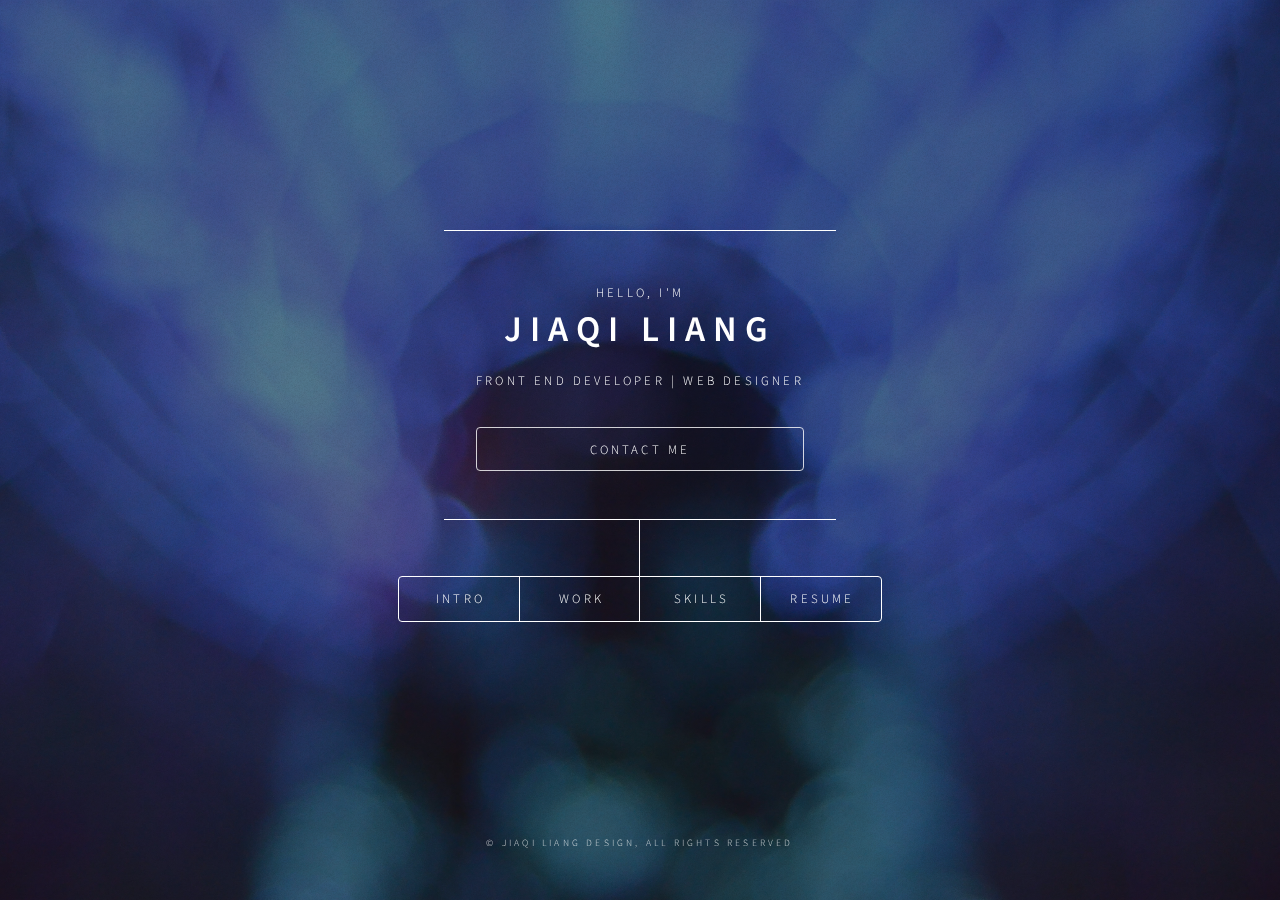
<file: index.html>
<!DOCTYPE HTML>
<html>
	<head>
		<title>JiaQi Liang (Jacky)</title>
		<meta charset="utf-8" />
		<meta name="viewport" content="width=device-width, initial-scale=1, user-scalable=no" />
		<link rel="stylesheet" href="assets/css/main.css" />
		<script src="assets/js/jquery.min.js"></script>
		
	</head>
	<body class="is-preload">
	<!-- preload loader -->
	<div class="preload-precesing">
		<img src="images/loader.gif" alt="">
	</div>
	
	<!-- Wrapper -->
	<div id="wrapper">
		<!-- header -->
		<header id="header"></header>
		<!-- Main -->
		<div id="main">
			<!-- Intro -->
				<article id="intro"></article>
			<!-- Work -->
				<article id="work"></article>
			<!-- About -->
				<article id="skills"></article>
			<!-- Contact -->
				<article id="contact"></article>
			<!-- resume -->
				<article id="resume"></article>
			<!-- Elements -->
				<article id="elements"></article>
		</div>
		<!-- footer -->
		<footer id="footer"></footer>
	</div>
	<div id="bg"></div>

	<!-- Scripts -->
		
		<script src="assets/js/browser.min.js"></script>
		<script src="assets/js/breakpoints.min.js"></script>
		<script src="assets/js/util.js"></script>
		<script src="assets/js/main.js"></script>
		<script type="text/javascript">
			var form = $("#ajaxForm");
			
			form.on('submit', formSubmit);

			function formSubmit(e) {
			    e.preventDefault();
			    $('.sent_status .loading').addClass('--active');
			    const formData = new FormData();
			    formData.append(
			        'name',
			        $('input[name="name"]').val()
			    )
			    formData.append(
			        'email',
			        $('input[name="email"]').val()
			    )
			    formData.append(
			    	'Message',
			    	$('#message').val()
		    	)
			    fetch("https://getform.io/f/116803f3-731f-4c6d-b121-7a8394a56378", {
			            method: "POST",
			            body: formData,
			    })
			    .then(
			    	response => {
			    		console.log(response)
			    		$('.sent_status .loading').removeClass('--active');
			    		$('.sent_status .good').show();
			    	
			    })
			    .catch(error => {
			    	console.log(error)
			    	$('.sent_status .loading').removeClass('--active');
			    	
			    })
			}
		</script>

	</body>
</html>
</file>
<file: assets/css/main.css>
@import url(fontawesome-all.min.css);
@import url("https://fonts.googleapis.com/css?family=Source+Sans+Pro:300italic,600italic,300,600");


html, body, div, span, applet, object,
iframe, h1, h2, h3, h4, h5, h6, p, blockquote,
pre, a, abbr, acronym, address, big, cite,
code, del, dfn, em, img, ins, kbd, q, s, samp,
small, strike, strong, sub, sup, tt, var, b,
u, i, center, dl, dt, dd, ol, ul, li, fieldset,
form, label, legend, table, caption, tbody,
tfoot, thead, tr, th, td, article, aside,
canvas, details, embed, figure, figcaption,
footer, header, hgroup, menu, nav, output, ruby,
section, summary, time, mark, audio, video {
	margin: 0;
	padding: 0;
	border: 0;
	font-size: 100%;
	font: inherit;
	vertical-align: baseline;}

article, aside, details, figcaption, figure,
footer, header, hgroup, menu, nav, section {
	display: block;}

body {
	line-height: 1;
}

ol, ul {
	list-style: none;
}

blockquote, q {
	quotes: none;
}

	blockquote:before, blockquote:after, q:before, q:after {
		content: '';
		content: none;
	}

table {
	border-collapse: collapse;
	border-spacing: 0;
}

body {
	-webkit-text-size-adjust: none;
}

mark {
	background-color: transparent;
	color: inherit;
}

input::-moz-focus-inner {
	border: 0;
	padding: 0;
}

input, select, textarea {
	-moz-appearance: none;
	-webkit-appearance: none;
	-ms-appearance: none;
	appearance: none;
}

/* Basic */

	@-ms-viewport {
		width: device-width;
	}

	@media screen and (max-width: 480px) {

		html, body {
			min-width: 320px;
		}

	}

	html {
		box-sizing: border-box;
	}

	*, *:before, *:after {
		box-sizing: inherit;
	}

	body {
		background: #1b1f22;
	}
	body.is-preload {
		position: relative;
	}

		body.is-preload *, body.is-preload *:before, body.is-preload *:after {
			-moz-animation: none !important;
			-webkit-animation: none !important;
			-ms-animation: none !important;
			animation: none !important;
			-moz-transition: none !important;
			-webkit-transition: none !important;
			-ms-transition: none !important;
			transition: none !important;


		}
		body.is-preload .preload-precesing {
			display: flex !important;
			z-index: 20;
			justify-content: center;
			align-items: center;
			width:  100px;
			height:  100px;
			position: absolute;
			top: 0;
			bottom: 0;
			left: 0;
			right: 0;
			padding:  5px;
			margin: auto;
		}
		body.is-ready .preload-precesing {
			display: none !important;
		}

/* Type */

	html {
		font-size: 16pt;
	}

		@media screen and (max-width: 1680px) {

			html {
				font-size: 12pt;
			}

		}

		@media screen and (max-width: 736px) {

			html {
				font-size: 11pt;
			}

		}

		@media screen and (max-width: 360px) {

			html {
				font-size: 10pt;
			}

		}

	body, input, select, textarea {
		color: #ffffff;
		font-family: "Source Sans Pro", sans-serif;
		font-weight: 300;
		font-size: 1rem;
		line-height: 1.65;
	}

	a {
		-moz-transition: color 0.2s ease-in-out, background-color 0.2s ease-in-out, border-bottom-color 0.2s ease-in-out;
		-webkit-transition: color 0.2s ease-in-out, background-color 0.2s ease-in-out, border-bottom-color 0.2s ease-in-out;
		-ms-transition: color 0.2s ease-in-out, background-color 0.2s ease-in-out, border-bottom-color 0.2s ease-in-out;
		transition: color 0.2s ease-in-out, background-color 0.2s ease-in-out, border-bottom-color 0.2s ease-in-out;
		border-bottom: dotted 1px rgba(255, 255, 255, 0.5);
		text-decoration: none;
		color: inherit;
	}

		a:hover {
			border-bottom-color: transparent;
		}

	strong, b {
		color: #ffffff;
		font-weight: 600;
	}

	em, i {
		font-style: italic;
	}

	p {
		margin: 0 0 2rem 0;
	}

	h1, h2, h3, h4, h5, h6 {
		color: #ffffff;
		font-weight: 600;
		line-height: 1.5;
		margin: 0 0 1rem 0;
		text-transform: uppercase;
		letter-spacing: 0.2rem;
	}

		h1 a, h2 a, h3 a, h4 a, h5 a, h6 a {
			color: inherit;
			text-decoration: none;
		}

		h1.major, h2.major, h3.major, h4.major, h5.major, h6.major {
			border-bottom: solid 1px #ffffff;
			width: -moz-max-content;
			width: -webkit-max-content;
			width: -ms-max-content;
			width: max-content;
			padding-bottom: 0.5rem;
			margin: 0 0 2rem 0;
		}

	h1 {
		font-size: 2.25rem;
		line-height: 1.3;
		letter-spacing: 0.5rem;
	}

	h2 {
		font-size: 1.5rem;
		line-height: 1.4;
		letter-spacing: 0.5rem;
	}

	h3 {
		font-size: 1rem;
	}

	h4 {
		font-size: 0.8rem;
	}

	h5 {
		font-size: 0.7rem;
	}

	h6 {
		font-size: 0.6rem;
	}

	@media screen and (max-width: 736px) {

		h1 {
			font-size: 1.75rem;
			line-height: 1.4;
		}

		h2 {
			font-size: 1.25em;
			line-height: 1.5;
		}

	}

	sub {
		font-size: 0.8rem;
		position: relative;
		top: 0.5rem;
	}

	sup {
		font-size: 0.8rem;
		position: relative;
		top: -0.5rem;
	}

	blockquote {
		border-left: solid 4px #ffffff;
		font-style: italic;
		margin: 0 0 2rem 0;
		padding: 0.5rem 0 0.5rem 2rem;
	}

	code {
		background: rgba(255, 255, 255, 0.075);
		border-radius: 4px;
		font-family: "Courier New", monospace;
		font-size: 0.9rem;
		margin: 0 0.25rem;
		padding: 0.25rem 0.65rem;
	}

	pre {
		-webkit-overflow-scrolling: touch;
		font-family: "Courier New", monospace;
		font-size: 0.9rem;
		margin: 0 0 2rem 0;
	}

		pre code {
			display: block;
			line-height: 1.75;
			padding: 1rem 1.5rem;
			overflow-x: auto;
		}

	hr {
		border: 0;
		border-bottom: solid 1px #ffffff;
		margin: 2.75rem 0;
	}

	.align-left {
		text-align: left;
	}

	.align-center {
		text-align: center;
	}

	.align-right {
		text-align: right;
	}

/* Form */

	form {
		margin: 0 0 2rem 0;
	}

		form > :last-child {
			margin-bottom: 0;
		}

		form > .fields {
			display: -moz-flex;
			display: -webkit-flex;
			display: -ms-flex;
			display: flex;
			-moz-flex-wrap: wrap;
			-webkit-flex-wrap: wrap;
			-ms-flex-wrap: wrap;
			flex-wrap: wrap;
			width: calc(100% + 3rem);
			margin: -1.5rem 0 2rem -1.5rem;
		}

			form > .fields > .field {
				-moz-flex-grow: 0;
				-webkit-flex-grow: 0;
				-ms-flex-grow: 0;
				flex-grow: 0;
				-moz-flex-shrink: 0;
				-webkit-flex-shrink: 0;
				-ms-flex-shrink: 0;
				flex-shrink: 0;
				padding: 1.5rem 0 0 1.5rem;
				width: calc(100% - 1.5rem);
			}

				form > .fields > .field.half {
					width: calc(50% - 0.75rem);
				}

				form > .fields > .field.third {
					width: calc(100%/3 - 0.5rem);
				}

				form > .fields > .field.quarter {
					width: calc(25% - 0.375rem);
				}

		@media screen and (max-width: 480px) {

			form > .fields {
				width: calc(100% + 3rem);
				margin: -1.5rem 0 2rem -1.5rem;
			}

				form > .fields > .field {
					padding: 1.5rem 0 0 1.5rem;
					width: calc(100% - 1.5rem);
				}

					form > .fields > .field.half {
						width: calc(100% - 1.5rem);
					}

					form > .fields > .field.third {
						width: calc(100% - 1.5rem);
					}

					form > .fields > .field.quarter {
						width: calc(100% - 1.5rem);
					}

		}

	label {
		color: #ffffff;
		display: block;
		font-size: 0.8rem;
		font-weight: 300;
		letter-spacing: 0.2rem;
		line-height: 1.5;
		margin: 0 0 1rem 0;
		text-transform: uppercase;
	}

	input[type="text"],
	input[type="password"],
	input[type="email"],
	input[type="tel"],
	select,
	textarea {
		-moz-appearance: none;
		-webkit-appearance: none;
		-ms-appearance: none;
		appearance: none;
		-moz-transition: border-color 0.2s ease-in-out, box-shadow 0.2s ease-in-out, background-color 0.2s ease-in-out;
		-webkit-transition: border-color 0.2s ease-in-out, box-shadow 0.2s ease-in-out, background-color 0.2s ease-in-out;
		-ms-transition: border-color 0.2s ease-in-out, box-shadow 0.2s ease-in-out, background-color 0.2s ease-in-out;
		transition: border-color 0.2s ease-in-out, box-shadow 0.2s ease-in-out, background-color 0.2s ease-in-out;
		background-color: transparent;
		border-radius: 4px;
		border: solid 1px #ffffff;
		color: inherit;
		display: block;
		outline: 0;
		padding: 0 1rem;
		text-decoration: none;
		width: 100%;
	}

		input[type="text"]:invalid,
		input[type="password"]:invalid,
		input[type="email"]:invalid,
		input[type="tel"]:invalid,
		select:invalid,
		textarea:invalid {
			box-shadow: none;
		}

		input[type="text"]:focus,
		input[type="password"]:focus,
		input[type="email"]:focus,
		input[type="tel"]:focus,
		select:focus,
		textarea:focus {
			background: rgba(255, 255, 255, 0.075);
			border-color: #ffffff;
			box-shadow: 0 0 0 1px #ffffff;
		}

	select {
		background-image: url("data:image/svg+xml;charset=utf8,%3Csvg xmlns='http://www.w3.org/2000/svg' width='40' height='40' preserveAspectRatio='none' viewBox='0 0 40 40'%3E%3Cpath d='M9.4,12.3l10.4,10.4l10.4-10.4c0.2-0.2,0.5-0.4,0.9-0.4c0.3,0,0.6,0.1,0.9,0.4l3.3,3.3c0.2,0.2,0.4,0.5,0.4,0.9 c0,0.4-0.1,0.6-0.4,0.9L20.7,31.9c-0.2,0.2-0.5,0.4-0.9,0.4c-0.3,0-0.6-0.1-0.9-0.4L4.3,17.3c-0.2-0.2-0.4-0.5-0.4-0.9 c0-0.4,0.1-0.6,0.4-0.9l3.3-3.3c0.2-0.2,0.5-0.4,0.9-0.4S9.1,12.1,9.4,12.3z' fill='%23ffffff' /%3E%3C/svg%3E");
		background-size: 1.25rem;
		background-repeat: no-repeat;
		background-position: calc(100% - 1rem) center;
		height: 2.75rem;
		padding-right: 2.75rem;
		text-overflow: ellipsis;
	}

		select option {
			color: #ffffff;
			background: #1b1f22;
		}

		select:focus::-ms-value {
			background-color: transparent;
		}

		select::-ms-expand {
			display: none;
		}

	input[type="text"],
	input[type="password"],
	input[type="email"],
	select {
		height: 2.75rem;
	}

	textarea {
		padding: 0.75rem 1rem;
	}

	input[type="checkbox"],
	input[type="radio"] {
		-moz-appearance: none;
		-webkit-appearance: none;
		-ms-appearance: none;
		appearance: none;
		display: block;
		float: left;
		margin-right: -2rem;
		opacity: 0;
		width: 1rem;
		z-index: -1;
	}

		input[type="checkbox"] + label,
		input[type="radio"] + label {
			text-decoration: none;
			-moz-user-select: none;
			-webkit-user-select: none;
			-ms-user-select: none;
			user-select: none;
			color: #ffffff;
			cursor: pointer;
			display: inline-block;
			font-size: 0.8rem;
			font-weight: 300;
			margin: 0 0 0.5rem 0;
			padding-left: 2.65rem;
			padding-right: 0.75rem;
			position: relative;
		}

			input[type="checkbox"] + label:before,
			input[type="radio"] + label:before {
				-moz-osx-font-smoothing: grayscale;
				-webkit-font-smoothing: antialiased;
				display: inline-block;
				font-style: normal;
				font-variant: normal;
				text-rendering: auto;
				line-height: 1;
				text-transform: none !important;
				font-family: 'Font Awesome 5 Free';
				font-weight: 900;
			}

			input[type="checkbox"] + label:before,
			input[type="radio"] + label:before {
				-moz-transition: border-color 0.2s ease-in-out, box-shadow 0.2s ease-in-out, background-color 0.2s ease-in-out;
				-webkit-transition: border-color 0.2s ease-in-out, box-shadow 0.2s ease-in-out, background-color 0.2s ease-in-out;
				-ms-transition: border-color 0.2s ease-in-out, box-shadow 0.2s ease-in-out, background-color 0.2s ease-in-out;
				transition: border-color 0.2s ease-in-out, box-shadow 0.2s ease-in-out, background-color 0.2s ease-in-out;
				border-radius: 4px;
				border: solid 1px #ffffff;
				content: '';
				display: inline-block;
				height: 1.65rem;
				left: 0;
				line-height: 1.65rem;
				position: absolute;
				text-align: center;
				top: -0.15rem;
				width: 1.65rem;
			}

		input[type="checkbox"]:checked + label:before,
		input[type="radio"]:checked + label:before {
			background: #ffffff !important;
			border-color: #ffffff !important;
			color: #1b1f22;
			content: '\f00c';
		}

		input[type="checkbox"]:focus + label:before,
		input[type="radio"]:focus + label:before {
			background: rgba(255, 255, 255, 0.075);
			border-color: #ffffff;
			box-shadow: 0 0 0 1px #ffffff;
		}

	input[type="checkbox"] + label:before {
		border-radius: 4px;
	}

	input[type="radio"] + label:before {
		border-radius: 100%;
	}

	::-webkit-input-placeholder {
		color: rgba(255, 255, 255, 0.5) !important;
		opacity: 1.0;
	}

	:-moz-placeholder {
		color: rgba(255, 255, 255, 0.5) !important;
		opacity: 1.0;
	}

	::-moz-placeholder {
		color: rgba(255, 255, 255, 0.5) !important;
		opacity: 1.0;
	}

	:-ms-input-placeholder {
		color: rgba(255, 255, 255, 0.5) !important;
		opacity: 1.0;
	}

	.formerize-placeholder {
		color: rgba(255, 255, 255, 0.5) !important;
		opacity: 1.0;
	}
	.sent_status .good {
		border:  1px solid #1AEDA0;
		padding:  5px 1rem;
		border-radius: 4px;
		display: none;
	}
	.sent_status .bad {
		border:  1px solid #FF665A;
		padding:  5px 1rem;
		border-radius: 4px;
		display: none;
	}
	.sent_status .loading {
		display: none;
		justify-content: center;
	}
	.sent_status .loading img {
		height: 40px;
	}
	.sent_status .loading.--active {
		display: flex;
	}
/* Box */

	.box {
		border-radius: 4px;
		border: solid 1px #ffffff;
		margin-bottom: 2rem;
		padding: 1.5em;
	}

		.box > :last-child,
		.box > :last-child > :last-child,
		.box > :last-child > :last-child > :last-child {
			margin-bottom: 0;
		}

		.box.alt {
			border: 0;
			border-radius: 0;
			padding: 0;
		}

/* Icon */

	.icon {
		text-decoration: none;
		border-bottom: none;
		position: relative;
	}

		.icon:before {
			-moz-osx-font-smoothing: grayscale;
			-webkit-font-smoothing: antialiased;
			display: inline-block;
			font-style: normal;
			font-variant: normal;
			text-rendering: auto;
			line-height: 1;
			text-transform: none !important;
			font-family: 'Font Awesome 5 Free';
			font-weight: 400;
		}

		.icon > .label {
			display: none;
		}

		.icon:before {
			line-height: inherit;
		}

		.icon.solid:before {
			font-weight: 900;
		}

		.icon.brands:before {
			font-family: 'Font Awesome 5 Brands';
		}

/* Image */

	.image {
		border-radius: 4px;
		border: 0;
		display: inline-block;
		position: relative;
	}

		.image:before {
			pointer-events: none;
			background-image: url("../../images/overlay.png");
			background-color: rgba(19, 21, 25, 0.5);
			border-radius: 4px;
			content: '';
			display: block;
			height: 100%;
			left: 0;
			opacity: 0.5;
			position: absolute;
			top: 0;
			width: 100%;
		}

		.image img {
			border-radius: 4px;
			display: block;
		}

		.image.left, .image.right {
			max-width: 40%;
		}

			.image.left img, .image.right img {
				width: 100%;
			}

		.image.left {
			float: left;
			padding: 0 1.5em 1em 0;
			top: 0.25em;
		}

		.image.right {
			float: right;
			padding: 0 0 1em 1.5em;
			top: 0.25em;
		}

		.image.fit {
			display: block;
			margin: 0 0 2rem 0;
			width: 100%;
		}

			.image.fit img {
				width: 100%;
			}

		.image.main {
			display: block;
			margin: 2.5rem 0;
			width: 100%;
		}

			.image.main img {
				width: 100%;
			}

		@media screen and (max-width: 736px) {

			.image.main {
				margin: 2rem 0;
			}

		}

		@media screen and (max-width: 480px) {

			.image.main {
				margin: 1.5rem 0;
			}

		}

/* List */

	ol {
		list-style: decimal;
		margin: 0 0 2rem 0;
		padding-left: 1.25em;
	}

		ol li {
			padding-left: 0.25em;
		}

	ul {
		list-style: disc;
		margin: 0 0 2rem 0;
		padding-left: 1em;
	}

		ul li {
			padding-left: 0.5em;
		}

		ul.alt {
			list-style: none;
			padding-left: 0;
		}

			ul.alt li {
				border-top: solid 1px #ffffff;
				padding: 0.5em 0;
			}

				ul.alt li:first-child {
					border-top: 0;
					padding-top: 0;
				}

	dl {
		margin: 0 0 2rem 0;
	}

		dl dt {
			display: block;
			font-weight: 600;
			margin: 0 0 1rem 0;
		}

		dl dd {
			margin-left: 2rem;
		}

/* Actions */

	ul.actions {
		display: -moz-flex;
		display: -webkit-flex;
		display: -ms-flex;
		display: flex;
		cursor: default;
		list-style: none;
		margin-left: -1rem;
		padding-left: 0;
	}

		ul.actions li {
			padding: 0 0 0 1rem;
			vertical-align: middle;
		}

		ul.actions.special {
			-moz-justify-content: center;
			-webkit-justify-content: center;
			-ms-justify-content: center;
			justify-content: center;
			width: 100%;
			margin-left: 0;
		}

			ul.actions.special li:first-child {
				padding-left: 0;
			}

		ul.actions.stacked {
			-moz-flex-direction: column;
			-webkit-flex-direction: column;
			-ms-flex-direction: column;
			flex-direction: column;
			margin-left: 0;
		}

			ul.actions.stacked li {
				padding: 1.3rem 0 0 0;
			}

				ul.actions.stacked li:first-child {
					padding-top: 0;
				}

		ul.actions.fit {
			width: calc(100% + 1rem);
		}

			ul.actions.fit li {
				-moz-flex-grow: 1;
				-webkit-flex-grow: 1;
				-ms-flex-grow: 1;
				flex-grow: 1;
				-moz-flex-shrink: 1;
				-webkit-flex-shrink: 1;
				-ms-flex-shrink: 1;
				flex-shrink: 1;
				width: 100%;
			}

				ul.actions.fit li > * {
					width: 100%;
				}

			ul.actions.fit.stacked {
				width: 100%;
			}

		@media screen and (max-width: 480px) {

			ul.actions:not(.fixed) {
				-moz-flex-direction: column;
				-webkit-flex-direction: column;
				-ms-flex-direction: column;
				flex-direction: column;
				margin-left: 0;
				width: 100% !important;
			}

				ul.actions:not(.fixed) li {
					-moz-flex-grow: 1;
					-webkit-flex-grow: 1;
					-ms-flex-grow: 1;
					flex-grow: 1;
					-moz-flex-shrink: 1;
					-webkit-flex-shrink: 1;
					-ms-flex-shrink: 1;
					flex-shrink: 1;
					padding: 1rem 0 0 0;
					text-align: center;
					width: 100%;
				}

					ul.actions:not(.fixed) li > * {
						width: 100%;
					}

					ul.actions:not(.fixed) li:first-child {
						padding-top: 0;
					}

					ul.actions:not(.fixed) li input[type="submit"],
					ul.actions:not(.fixed) li input[type="reset"],
					ul.actions:not(.fixed) li input[type="button"],
					ul.actions:not(.fixed) li button,
					ul.actions:not(.fixed) li .button {
						width: 100%;
					}

						ul.actions:not(.fixed) li input[type="submit"].icon:before,
						ul.actions:not(.fixed) li input[type="reset"].icon:before,
						ul.actions:not(.fixed) li input[type="button"].icon:before,
						ul.actions:not(.fixed) li button.icon:before,
						ul.actions:not(.fixed) li .button.icon:before {
							margin-left: -0.5em;
						}

		}

/* Icons */

	ul.icons {
		cursor: default;
		list-style: none;
		padding-left: 0;
	}

		ul.icons li {
			display: inline-block;
			padding: 0 0.75em 0 0;
		}

			ul.icons li:last-child {
				padding-right: 0;
			}

			ul.icons li a {
				border-radius: 100%;
				box-shadow: inset 0 0 0 1px #ffffff;
				display: inline-block;
				height: 2.25rem;
				line-height: 2.25rem;
				text-align: center;
				width: 2.25rem;
			}

				ul.icons li a:hover {
					background-color: rgba(255, 255, 255, 0.075);
				}

				ul.icons li a:active {
					background-color: rgba(255, 255, 255, 0.175);
				}

/* Table */

	.table-wrapper {
		-webkit-overflow-scrolling: touch;
		overflow-x: auto;
	}

	table {
		margin: 0 0 2rem 0;
		width: 100%;
	}

		table tbody tr {
			border: solid 1px #ffffff;
			border-left: 0;
			border-right: 0;
		}

			table tbody tr:nth-child(2n + 1) {
				background-color: rgba(255, 255, 255, 0.075);
			}

		table td {
			padding: 0.75em 0.75em;
		}

		table th {
			color: #ffffff;
			font-size: 0.9em;
			font-weight: 600;
			padding: 0 0.75em 0.75em 0.75em;
			text-align: left;
		}

		table thead {
			border-bottom: solid 2px #ffffff;
		}

		table tfoot {
			border-top: solid 2px #ffffff;
		}

		table.alt {
			border-collapse: separate;
		}

			table.alt tbody tr td {
				border: solid 1px #ffffff;
				border-left-width: 0;
				border-top-width: 0;
			}

				table.alt tbody tr td:first-child {
					border-left-width: 1px;
				}

			table.alt tbody tr:first-child td {
				border-top-width: 1px;
			}

			table.alt thead {
				border-bottom: 0;
			}

			table.alt tfoot {
				border-top: 0;
			}

/* Button */

	input[type="submit"],
	input[type="reset"],
	input[type="button"],
	button,
	.button {
		-moz-appearance: none;
		-webkit-appearance: none;
		-ms-appearance: none;
		appearance: none;
		-moz-transition: background-color 0.2s ease-in-out, color 0.2s ease-in-out;
		-webkit-transition: background-color 0.2s ease-in-out, color 0.2s ease-in-out;
		-ms-transition: background-color 0.2s ease-in-out, color 0.2s ease-in-out;
		transition: background-color 0.2s ease-in-out, color 0.2s ease-in-out;
		background-color: transparent;
		border-radius: 4px;
		border: 0;
		box-shadow: inset 0 0 0 1px #ffffff;
		color: #ffffff !important;
		cursor: pointer;
		display: inline-block;
		font-size: 0.8rem;
		font-weight: 300;
		height: 2.75rem;
		letter-spacing: 0.2rem;
		line-height: 2.75rem;
		outline: 0;
		padding: 0 1.25rem 0 1.35rem;
		text-align: center;
		text-decoration: none;
		text-transform: uppercase;
		white-space: nowrap;
	}

		input[type="submit"]:hover,
		input[type="reset"]:hover,
		input[type="button"]:hover,
		button:hover,
		.button:hover {
			background-color: rgba(255, 255, 255, 0.075);
		}

		input[type="submit"]:active,
		input[type="reset"]:active,
		input[type="button"]:active,
		button:active,
		.button:active {
			background-color: rgba(255, 255, 255, 0.175);
		}

		input[type="submit"].icon:before,
		input[type="reset"].icon:before,
		input[type="button"].icon:before,
		button.icon:before,
		.button.icon:before {
			margin-right: 0.5em;
		}

		input[type="submit"].fit,
		input[type="reset"].fit,
		input[type="button"].fit,
		button.fit,
		.button.fit {
			width: 100%;
		}

		input[type="submit"].small,
		input[type="reset"].small,
		input[type="button"].small,
		button.small,
		.button.small {
			font-size: 0.6rem;
			height: 2.0625rem;
			line-height: 2.0625rem;
		}

		input[type="submit"].primary,
		input[type="reset"].primary,
		input[type="button"].primary,
		button.primary,
		.button.primary {
			background-color: #ffffff;
			color: #1b1f22 !important;
			font-weight: 600;
		}

		input[type="submit"].disabled, input[type="submit"]:disabled,
		input[type="reset"].disabled,
		input[type="reset"]:disabled,
		input[type="button"].disabled,
		input[type="button"]:disabled,
		button.disabled,
		button:disabled,
		.button.disabled,
		.button:disabled {
			pointer-events: none;
			cursor: default;
			opacity: 0.25;
		}

	input[type="submit"],
	input[type="reset"],
	input[type="button"],
	button {
		line-height: calc(2.75rem - 2px);
	}

/* BG */

	#bg {
		-moz-transform: scale(1.0);
		-webkit-transform: scale(1.0);
		-ms-transform: scale(1.0);
		transform: scale(1.0);
		-webkit-backface-visibility: hidden;
		position: fixed;
		top: 0;
		left: 0;
		width: 100%;
		height: 100vh;
		z-index: 1;
	}

		#bg:before, #bg:after {
			content: '';
			display: block;
			position: absolute;
			top: 0;
			left: 0;
			width: 100%;
			height: 100%;
		}

		#bg:before {
			-moz-transition: background-color 1s ease-in-out;
			-webkit-transition: background-color 1s ease-in-out;
			-ms-transition: background-color 1s ease-in-out;
			transition: background-color 1s ease-in-out;
			-moz-transition-delay: 0.75s;
			-webkit-transition-delay: 0.75s;
			-ms-transition-delay: 0.75s;
			transition-delay: 0.75s;
			background-image: linear-gradient(to top, rgba(19, 21, 25, 0.5), rgba(19, 21, 25, 0.5)), url("../../images/overlay.png");
			background-size: auto,
 256px 256px;
			background-position: center,
 center;
			background-repeat: no-repeat,
 repeat;
			z-index: 2;
		}

		#bg:after {
			-moz-transform: scale(1.125);
			-webkit-transform: scale(1.125);
			-ms-transform: scale(1.125);
			transform: scale(1.125);
			-moz-transition: -moz-transform 0.15s ease-in-out, -moz-filter 0.15s ease-in-out;
			-webkit-transition: -webkit-transform 0.15s ease-in-out, -webkit-filter 0.15s ease-in-out;
			-ms-transition: -ms-transform 0.15s ease-in-out, -ms-filter 0.15s ease-in-out;
			transition: transform 0.15s ease-in-out, filter 0.15s ease-in-out;
			background-image: url("../../images/bg-blue.jpg");
			background-position: center;
			background-size: cover;
			background-repeat: no-repeat;
			z-index: 1;
		}

		body.is-article-visible #bg:after {
			-moz-transform: scale(1.0825);
			-webkit-transform: scale(1.0825);
			-ms-transform: scale(1.0825);
			transform: scale(1.0825);
			-moz-filter: blur(0.2rem);
			-webkit-filter: blur(0.2rem);
			-ms-filter: blur(0.2rem);
			filter: blur(0.2rem);
		}

		body.is-preload #bg:before {
			background-color: rgba(0,0,0,0.9);
		}

/* Wrapper */

	#wrapper {
		display: -moz-flex;
		display: -webkit-flex;
		display: -ms-flex;
		display: flex;
		-moz-flex-direction: column;
		-webkit-flex-direction: column;
		-ms-flex-direction: column;
		flex-direction: column;
		-moz-align-items: center;
		-webkit-align-items: center;
		-ms-align-items: center;
		align-items: center;
		-moz-justify-content: space-between;
		-webkit-justify-content: space-between;
		-ms-justify-content: space-between;
		justify-content: space-between;
		position: relative;
		min-height: 100vh;
		width: 100%;
		padding: 4rem 2rem;
		z-index: 3;
	}

		#wrapper:before {
			content: '';
			display: block;
		}

		@media screen and (max-width: 1680px) {

			#wrapper {
				padding: 3rem 2rem;
			}

		}

		@media screen and (max-width: 736px) {

			#wrapper {
				padding: 2rem 1rem;
			}

		}

		@media screen and (max-width: 480px) {

			#wrapper {
				padding: 1rem;
			}

		}

/* Header */

	#header {
		display: -moz-flex;
		display: -webkit-flex;
		display: -ms-flex;
		display: flex;
		-moz-flex-direction: column;
		-webkit-flex-direction: column;
		-ms-flex-direction: column;
		flex-direction: column;
		-moz-align-items: center;
		-webkit-align-items: center;
		-ms-align-items: center;
		align-items: center;
		-moz-transition: -moz-transform 0.325s ease-in-out, -moz-filter 0.325s ease-in-out, opacity 0.325s ease-in-out;
		-webkit-transition: -webkit-transform 0.325s ease-in-out, -webkit-filter 0.325s ease-in-out, opacity 0.325s ease-in-out;
		-ms-transition: -ms-transform 0.325s ease-in-out, -ms-filter 0.325s ease-in-out, opacity 0.325s ease-in-out;
		transition: transform 0.325s ease-in-out, filter 0.325s ease-in-out, opacity 0.325s ease-in-out;
		background-image: -moz-radial-gradient(rgba(0, 0, 0, 0.25) 25%, rgba(0, 0, 0, 0) 55%);
		background-image: -webkit-radial-gradient(rgba(0, 0, 0, 0.25) 25%, rgba(0, 0, 0, 0) 55%);
		background-image: -ms-radial-gradient(rgba(0, 0, 0, 0.25) 25%, rgba(0, 0, 0, 0) 55%);
		background-image: radial-gradient(rgba(0, 0, 0, 0.25) 25%, rgba(0, 0, 0, 0) 55%);
		max-width: 100%;
		text-align: center;
	}

		#header > * {
			-moz-transition: opacity 0.325s ease-in-out;
			-webkit-transition: opacity 0.325s ease-in-out;
			-ms-transition: opacity 0.325s ease-in-out;
			transition: opacity 0.325s ease-in-out;
			position: relative;
			margin-top: 3.5rem;
		}

			#header > *:before {
				content: '';
				display: block;
				position: absolute;
				top: calc(-3.5rem - 1px);
				left: calc(50% - 1px);
				width: 1px;
				height: calc(3.5rem + 1px);
				background: #ffffff;
			}

		#header > :first-child {
			margin-top: 0;
		}

			#header > :first-child:before {
				display: none;
			}

		#header .logo {
			width: 5.5rem;
			height: 5.5rem;
			line-height: 5.5rem;
			border: solid 1px #ffffff;
			border-radius: 100%;
			display: none;
		}

			#header .logo .icon:before {
				font-size: 2rem;
			}

		#header .content {
			border-style: solid;
			border-color: #ffffff;
			border-top-width: 1px;
			border-bottom-width: 1px;
			max-width: 100%;
			margin-top: 0;
		}
		#header .content:before {
			display: none;
		}

		#header .content .inner {
			-moz-transition: max-height 0.75s ease, padding 0.75s ease, opacity 0.325s ease-in-out;
			-webkit-transition: max-height 0.75s ease, padding 0.75s ease, opacity 0.325s ease-in-out;
			-ms-transition: max-height 0.75s ease, padding 0.75s ease, opacity 0.325s ease-in-out;
			transition: max-height 0.75s ease, padding 0.75s ease, opacity 0.325s ease-in-out;
			-moz-transition-delay: 0.25s;
			-webkit-transition-delay: 0.25s;
			-ms-transition-delay: 0.25s;
			transition-delay: 0.25s;
			padding: 3rem 2rem;
			max-height: 40rem;
			overflow: hidden;
		}

			#header .content .inner > :last-child {
				margin-bottom: 0;
			}

		#header .content p, #header .content span {
			text-transform: uppercase;
			letter-spacing: 0.2rem;
			font-size: 0.8rem;
			line-height: 2;
		}
		
		#header nav ul {
			display: -moz-flex;
			display: -webkit-flex;
			display: -ms-flex;
			display: flex;
			margin-bottom: 0;
			list-style: none;
			padding-left: 0;
			border: solid 1px #ffffff;
			border-radius: 4px;
		}

			#header nav ul li {
				padding-left: 0;
				border-left: solid 1px #ffffff;
			}

				#header nav ul li:first-child {
					border-left: 0;
				}

				#header nav ul li a {
					display: block;
					min-width: 7.5rem;
					height: 2.75rem;
					line-height: 2.75rem;
					padding: 0 1.25rem 0 1.45rem;
					text-transform: uppercase;
					letter-spacing: 0.2rem;
					font-size: 0.8rem;
					border-bottom: 0;
				}

					#header nav ul li a:hover {
						background-color: rgba(255, 255, 255, 0.075);
					}

					#header nav ul li a:active {
						background-color: rgba(255, 255, 255, 0.175);
					}

		#header nav.use-middle:after {
			content: '';
			display: block;
			position: absolute;
			top: 0;
			left: calc(50% - 1px);
			width: 1px;
			height: 100%;
			background: #ffffff;
		}

		#header nav.use-middle ul li.is-middle {
			border-left: 0;
		}

		body.is-article-visible #header {
			-moz-transform: scale(0.95);
			-webkit-transform: scale(0.95);
			-ms-transform: scale(0.95);
			transform: scale(0.95);
			-moz-filter: blur(0.1rem);
			-webkit-filter: blur(0.1rem);
			-ms-filter: blur(0.1rem);
			filter: blur(0.1rem);
			opacity: 0;
		}

		body.is-preload #header {
			-moz-filter: blur(0.125rem);
			-webkit-filter: blur(0.125rem);
			-ms-filter: blur(0.125rem);
			filter: blur(0.125rem);
		}

			body.is-preload #header > * {
				opacity: 0;
			}

			body.is-preload #header .content .inner {
				max-height: 0;
				padding-top: 0;
				padding-bottom: 0;
				opacity: 0;
			}

		@media screen and (max-width: 980px) {

			#header .content p br {
				display: none;
			}

		}

		@media screen and (max-width: 736px) {

			#header > * {
				margin-top: 2rem;
			}

			#header > *:before {
				top: calc(-2rem - 1px);
				height: calc(2rem + 1px);
			}

			#header .logo {
				width: 4.75rem;
				height: 4.75rem;
				line-height: 4.75rem;
			}

				#header .logo .icon:before {
					font-size: 1.75rem;
				}

			#header .content .inner {
				padding: 2.5rem 1rem;
			}

			#header .content p {
				line-height: 1.875;
			}

		}

		@media screen and (max-width: 480px) {

			#header {
				padding: 1.5rem 0;
			}

				#header .content .inner {
					padding: 2.5rem 0;
				}

				#header nav ul {
					-moz-flex-direction: column;
					-webkit-flex-direction: column;
					-ms-flex-direction: column;
					flex-direction: column;
					min-width: 10rem;
					max-width: 100%;
				}

					#header nav ul li {
						border-left: 0;
						border-top: solid 1px #ffffff;
					}

						#header nav ul li:first-child {
							border-top: 0;
						}

						#header nav ul li a {
							height: 3rem;
							line-height: 3rem;
							min-width: 0;
							width: 100%;
						}

				#header nav.use-middle:after {
					display: none;
				}

		}

/* Main */

	#main {
		-moz-flex-grow: 1;
		-webkit-flex-grow: 1;
		-ms-flex-grow: 1;
		flex-grow: 1;
		-moz-flex-shrink: 1;
		-webkit-flex-shrink: 1;
		-ms-flex-shrink: 1;
		flex-shrink: 1;
		display: -moz-flex;
		display: -webkit-flex;
		display: -ms-flex;
		display: flex;
		-moz-align-items: center;
		-webkit-align-items: center;
		-ms-align-items: center;
		align-items: center;
		-moz-justify-content: center;
		-webkit-justify-content: center;
		-ms-justify-content: center;
		justify-content: center;
		-moz-flex-direction: column;
		-webkit-flex-direction: column;
		-ms-flex-direction: column;
		flex-direction: column;
		position: relative;
		max-width: 100%;
		z-index: 3;
	}

		#main article {
			-moz-transform: translateY(0.25rem);
			-webkit-transform: translateY(0.25rem);
			-ms-transform: translateY(0.25rem);
			transform: translateY(0.25rem);
			-moz-transition: opacity 0.325s ease-in-out, -moz-transform 0.325s ease-in-out;
			-webkit-transition: opacity 0.325s ease-in-out, -webkit-transform 0.325s ease-in-out;
			-ms-transition: opacity 0.325s ease-in-out, -ms-transform 0.325s ease-in-out;
			transition: opacity 0.325s ease-in-out, transform 0.325s ease-in-out;
			padding: 4.5rem 2.5rem 1.5rem 2.5rem ;
			position: relative;
			width: 40rem;
			max-width: 100%;
			background-color: rgba(27, 31, 34, 0.75);
			border-radius: 4px;
			opacity: 0;
		}

			#main article.active {
				-moz-transform: translateY(0);
				-webkit-transform: translateY(0);
				-ms-transform: translateY(0);
				transform: translateY(0);
				opacity: 1;
			}

			#main article .close {
				display: block;
				position: absolute;
				top: 0;
				right: 0;
				width: 4rem;
				height: 4rem;
				cursor: pointer;
				text-indent: 4rem;
				overflow: hidden;
				white-space: nowrap;
			}

				#main article .close:before {
					-moz-transition: background-color 0.2s ease-in-out;
					-webkit-transition: background-color 0.2s ease-in-out;
					-ms-transition: background-color 0.2s ease-in-out;
					transition: background-color 0.2s ease-in-out;
					content: '';
					display: block;
					position: absolute;
					top: 0.75rem;
					left: 0.75rem;
					width: 2.5rem;
					height: 2.5rem;
					border-radius: 100%;
					background-position: center;
					background-image: url("data:image/svg+xml;charset=utf8,%3Csvg xmlns='http://www.w3.org/2000/svg' xmlns:xlink='http://www.w3.org/1999/xlink' width='20px' height='20px' viewBox='0 0 20 20' zoomAndPan='disable'%3E%3Cstyle%3Eline %7B stroke: %23ffffff%3B stroke-width: 1%3B %7D%3C/style%3E%3Cline x1='2' y1='2' x2='18' y2='18' /%3E%3Cline x1='18' y1='2' x2='2' y2='18' /%3E%3C/svg%3E");
					background-size: 20px 20px;
					background-repeat: no-repeat;
				}

				#main article .close:hover:before {
					background-color: rgba(255, 255, 255, 0.075);
				}

				#main article .close:active:before {
					background-color: rgba(255, 255, 255, 0.175);
				}

		@media screen and (max-width: 736px) {

			#main article {
				padding: 3.5rem 2rem 0.5rem 2rem ;
			}

				#main article .close:before {
					top: 0.875rem;
					left: 0.875rem;
					width: 2.25rem;
					height: 2.25rem;
					background-size: 14px 14px;
				}

		}

		@media screen and (max-width: 480px) {

			#main article {
				padding: 3rem 1.5rem 0.5rem 1.5rem ;
			}

		}

/* Footer */

	#footer {
		-moz-transition: -moz-transform 0.325s ease-in-out, -moz-filter 0.325s ease-in-out, opacity 0.325s ease-in-out;
		-webkit-transition: -webkit-transform 0.325s ease-in-out, -webkit-filter 0.325s ease-in-out, opacity 0.325s ease-in-out;
		-ms-transition: -ms-transform 0.325s ease-in-out, -ms-filter 0.325s ease-in-out, opacity 0.325s ease-in-out;
		transition: transform 0.325s ease-in-out, filter 0.325s ease-in-out, opacity 0.325s ease-in-out;
		width: 100%;
		max-width: 100%;
		margin-top: 2rem;
		text-align: center;
	}

		#footer .copyright {
			letter-spacing: 0.2rem;
			font-size: 0.6rem;
			opacity: 0.75;
			margin-bottom: 0;
			text-transform: uppercase;
		}

		body.is-article-visible #footer {
			-moz-transform: scale(0.95);
			-webkit-transform: scale(0.95);
			-ms-transform: scale(0.95);
			transform: scale(0.95);
			-moz-filter: blur(0.1rem);
			-webkit-filter: blur(0.1rem);
			-ms-filter: blur(0.1rem);
			filter: blur(0.1rem);
			opacity: 0;
		}

		body.is-preload #footer {
			opacity: 0;
		}


.contact_btn {
	display: block;
	min-width:  7.5rem;
	height: 2.75rem;
	line-height: 2.75rem;
	padding:  0 1.25rem;
	text-transform: uppercase;
	letter-spacing: 0.2rem;
	font-size:  0.8rem;
	border:  1px solid rgba(255,255,255,0.8) !important;
	border-radius: 4px;
	text-align: center;
}
.contact_btn:hover {
	background-color: rgba(255, 255, 255, 0.075);
}
</file>
